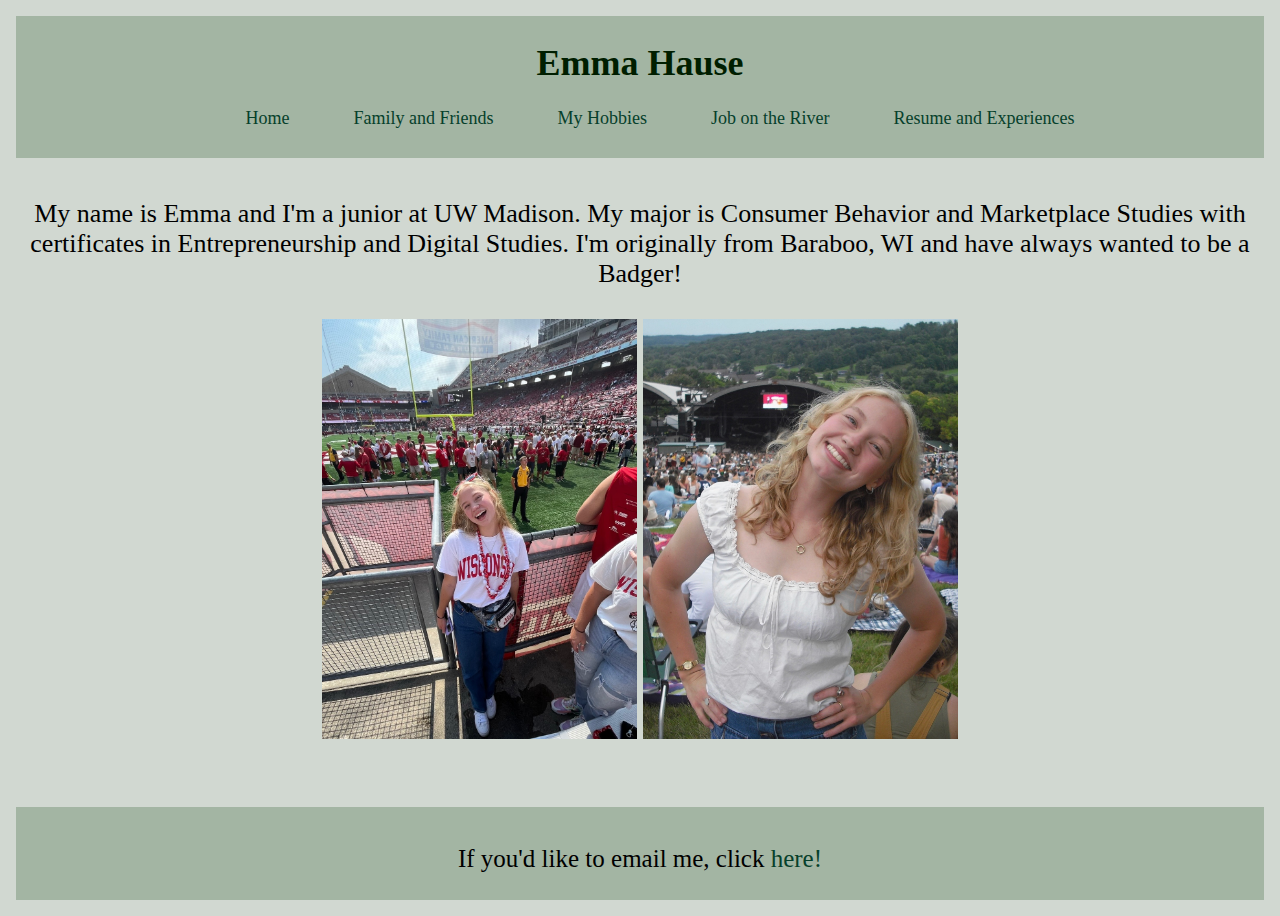
<file: index.html>
<!DOCTYPE html>
<html lang="en">
<head> 
	<meta charset="UTF-8">
	<link rel="stylesheet" href="styles.css">
	<title>Home</title>	
</head>

	<body>
			<div class="header">
			<h1 style="color:#001e00;"><b>Emma Hause</b></h1>
			<nav>
				<ul>
					<li><a href="index.html">Home</a></li>
					<li><a href="FF/famfriend.html">Family and Friends</a></li>
					<li><a href="Hobbies/hobbies.html">My Hobbies</a></li>
					<li><a href="River/river.html">Job on the River</a></li>
					<li><a href="Resume/resume.html">Resume and Experiences</a></li>
				</ul>
			</nav>
			</div>

			<div class="intro">
			<p>My name is Emma and I'm a junior at UW Madison. My major is Consumer Behavior and Marketplace Studies with certificates in Entrepreneurship and Digital Studies. I'm originally from Baraboo, WI and have always wanted to be a Badger!
			<br>
			<br>
			<img src="./Photos/footballgame.jpeg" alt="Emma at Badger Football Game" height="420">
			<img src="./Photos/meatnoah.jpeg" alt="Portrait of Emma" height="420">
			<br>
			<br>
		</p>
	</div>

	<footer>
		<p>If you'd like to email me, click <a href="mailto:erhause@wisc.edu">here!</a></p>
	</footer>
			
</body>

</html>
</file>
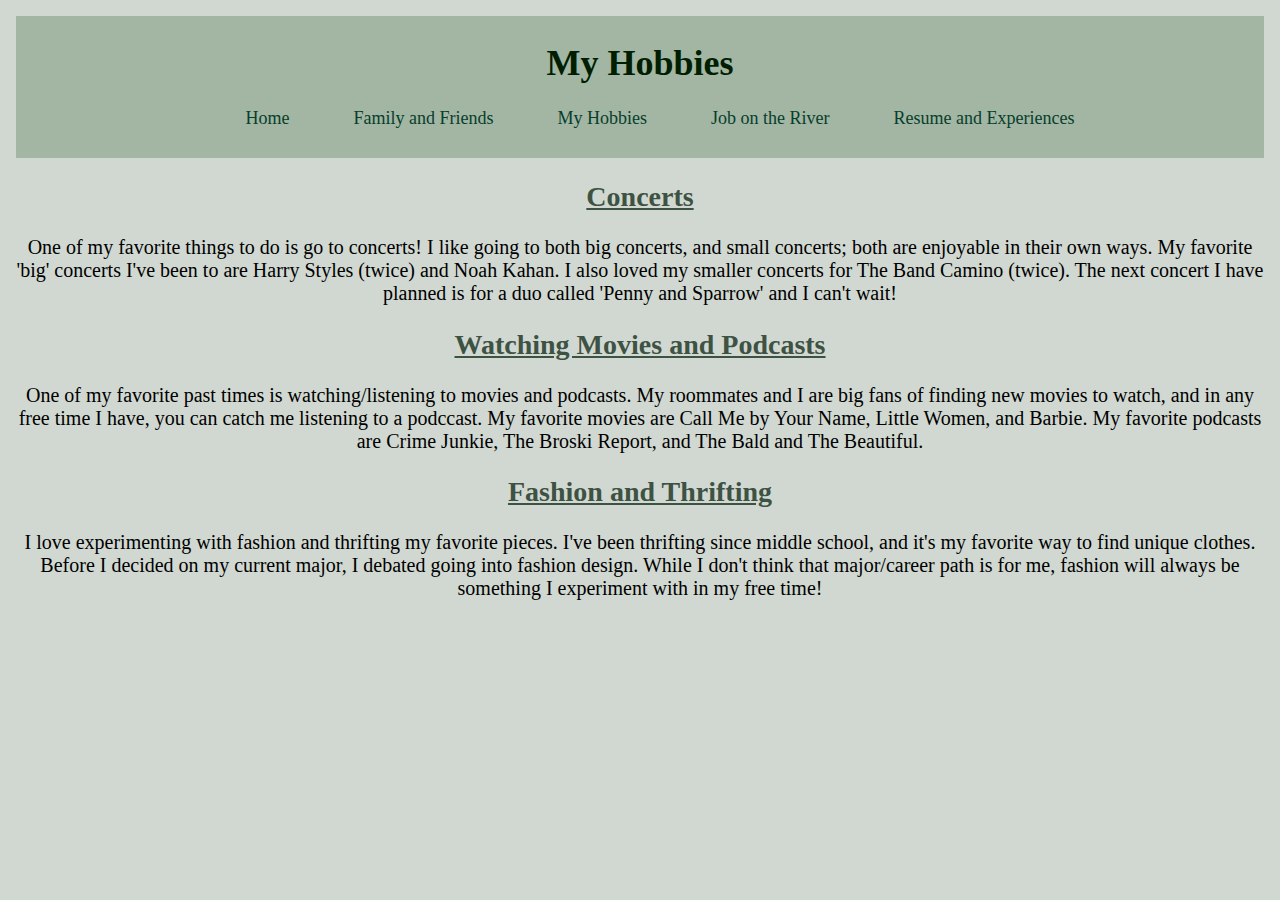
<file: hobbies.html>
<!DOCTYPE html>
<html lang="en">
<head> 
	<meta charset="UTF-8">
	<link rel="stylesheet" href="../styles.css">
	<title>My Hobbies</title>
</head>

	<body>
		<div class="header">
		<h1 style="color:#001e00;"><b>My Hobbies</b></h1>
		<nav>
			<ul>
				<li><a href="../index.html">Home</a></li>
				<li><a href="../FF/famfriend.html">Family and Friends</a></li>
				<li><a href="../Hobbies/hobbies.html">My Hobbies</a></li>
				<li><a href="../River/river.html">Job on the River</a></li>
				<li><a href="../Resume/resume.html">Resume and Experiences</a></li>
			</ul>
		</nav>
		</div>

		<h2><b>Concerts</b></h2>
		<p style="font-size: 20px"> One of my favorite things to do is go to concerts! I like going to both big concerts, and small concerts; both are enjoyable in their own ways. My favorite 'big' concerts I've been to are Harry Styles (twice) and Noah Kahan. I also loved my smaller concerts for The Band Camino (twice). The next concert I have planned is for a duo called 'Penny and Sparrow' and I can't wait!</p>
		<h2><b>Watching Movies and Podcasts</b></h2>
		<p style="font-size: 20px">One of my favorite past times is watching/listening to movies and podcasts. My roommates and I are big fans of finding new movies to watch, and in any free time I have, you can catch me listening to a podccast. My favorite movies are Call Me by Your Name, Little Women, and Barbie. My favorite podcasts are Crime Junkie, The Broski Report, and The Bald and The Beautiful.  
		<h2><b>Fashion and Thrifting</b></h2>
		<p style="font-size: 20px">I love experimenting with fashion and thrifting my favorite pieces. I've been thrifting since middle school, and it's my favorite way to find unique clothes. Before I decided on my current major, I debated going into fashion design. While I don't think that major/career path is for me, fashion will always be something I experiment with in my free time!</p>
		<br> 
		<br>

	</body>

</html>
</file>
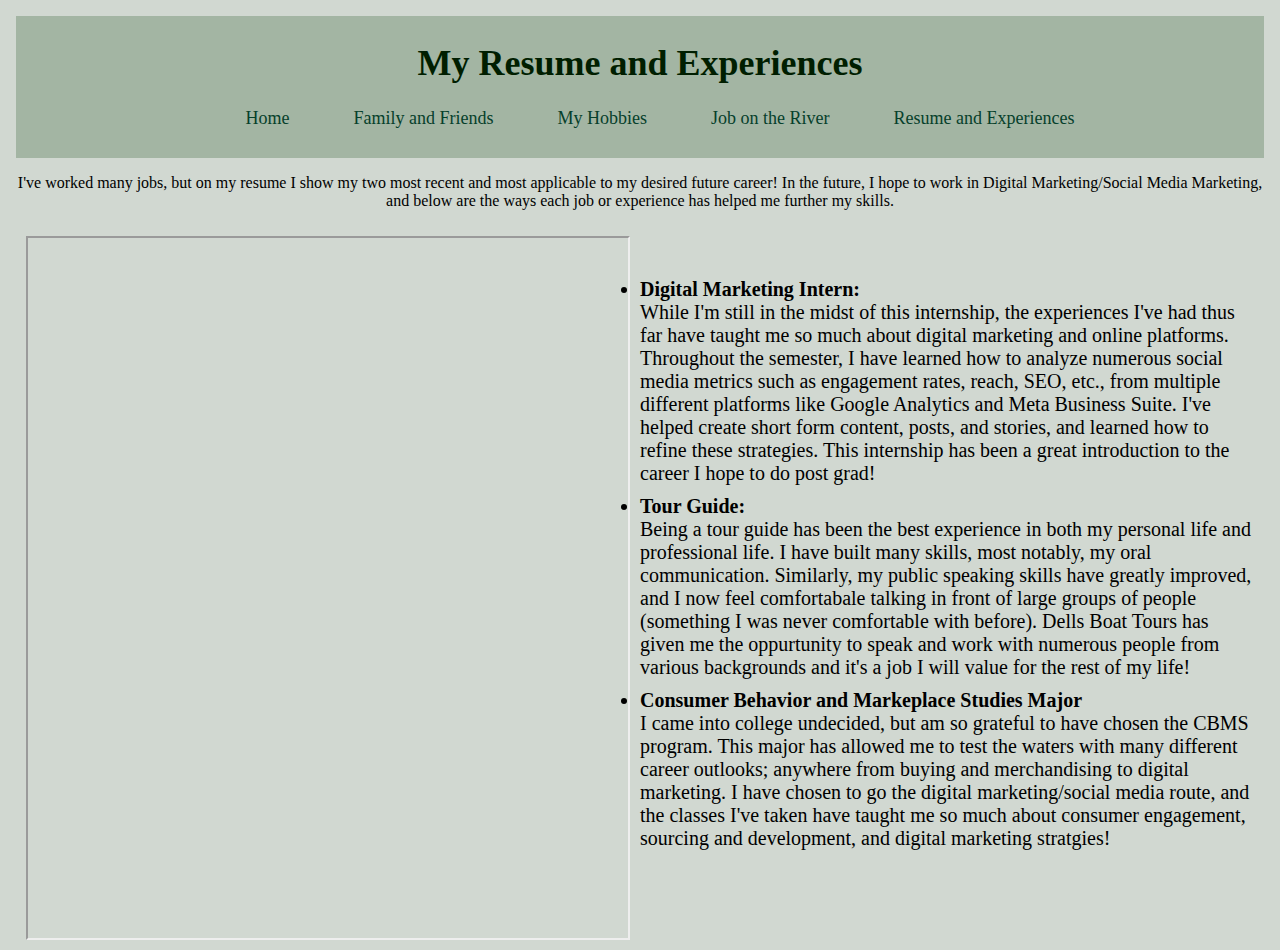
<file: resume.html>
<!DOCTYPE html>
<html lang="en">
<head> 
	<meta charset="UTF-8">
	<link rel="stylesheet" href="../styles.css">
	<title>Resume</title>
</head>

	<body>
		<div class="header">
		<h1 style="color:#001e00;"><b>My Resume and Experiences</b></h1>

		<nav>
			<ul>
				<li><a href="../index.html">Home</a></li>
				<li><a href="../FF/famfriend.html">Family and Friends</a></li>
				<li><a href="../Hobbies/hobbies.html">My Hobbies</a></li>
				<li><a href="../River/river.html">Job on the River</a></li>
				<li><a href="../Resume/resume.html">Resume and Experiences</a></li>
			</ul>
		</nav>
		</div>
		

		<div class="experiences">
		<p>I've worked many jobs, but on my resume I show my two most recent and most applicable to my desired future career! In the future, I hope to work in Digital Marketing/Social Media Marketing, and below are the ways each job or experience has helped me further my skills.</p>
		<iframe src="../Resume/Resume.pdf" title="Resume"></iframe>
			<br>
			<br>
		
		<ul>
			<li style="font-size: 20px"><b>Digital Marketing Intern:</b><br>
			While I'm still in the midst of this internship, the experiences I've had thus far have taught me so much about digital marketing and online platforms. Throughout the semester, I have learned how to analyze numerous social media metrics such as engagement rates, reach, SEO, etc., from multiple different platforms like Google Analytics and Meta Business Suite. I've helped create short form content, posts, and stories, and learned how to refine these strategies. This internship has been a great introduction to the career I hope to do post grad!</li> 
			<li style="font-size: 20px"><b>Tour Guide:</b><br>
			Being a tour guide has been the best experience in both my personal life and professional life. I have built many skills, most notably, my oral communication. Similarly, my public speaking skills have greatly improved, and I now feel comfortabale talking in front of large groups of people (something I was never comfortable with before). Dells Boat Tours has given me the oppurtunity to speak and work with numerous people from various backgrounds and it's a job I will value for the rest of my life! </li>
			<li style="font-size: 20px;"><b>Consumer Behavior and Markeplace Studies Major</b><br>
			I came into college undecided, but am so grateful to have chosen the CBMS program. This major has allowed me to test the waters with many different career outlooks; anywhere from buying and merchandising to digital marketing. I have chosen to go the digital marketing/social media route, and the classes I've taken have taught me so much about consumer engagement, sourcing and development, and digital marketing stratgies!  </li>
		</ul>

		</div>
	</body>

</html>
</file>
<file: styles.css>
@charset "UTF-8";
CSS Document

html, body {
	background-color: #D1D8D1;
	margin: 10px;
	padding: 6px;
}

nav li {display:inline;
		align-items:ceter;
		text-align:center;
		padding:20px;
		font-size: 18px
}

a:link {text-decoration: none;
		color:#06402B
}

a:visited {text-decoration: none;
			color:#06402B
}

a:hover {text-decoration: none;
		font-size: 20px
}

h1 {font-size: 36px;
	text-align: center;
	font-family: Georgia,serif;
}

h2 {font-size: 28px;
	text-align:center;
	color:#3E5244;
	text-decoration: underline;
}

p {text-align: center;
	font-family: Georgia,serif;
}

iframe {align-items: center;
		justify-content: center;
		width:600px;
		height:700px;
		margin:10px;
		float: left;
}

dl {font-size: 20px}

li {margin:10px}

footer {align-items: center;
		text-align: center;
		background-color:#A3B5A3;
		height: 80px;
		padding-top: 13px;
		font-size: 25px;
}

.experinces {float:left;
}

.intro {font-size: 26px;
		padding:5px;
		font-family: Georgia,serif; 
}

.caption {font-size:20px;
		align-content: left
}


.header {align-items: center;
		text-align: center;
		background-color:#A3B5A3;
		height: 130px;
		padding-top: 2px;
		padding-bottom: 10px;
		margin-bottom: 10px;
		margin-left: 0px;
		margin-right: 0px
}

.images {width:100%;
		text-align: center;
		display: inline-flex;
}
</file>
